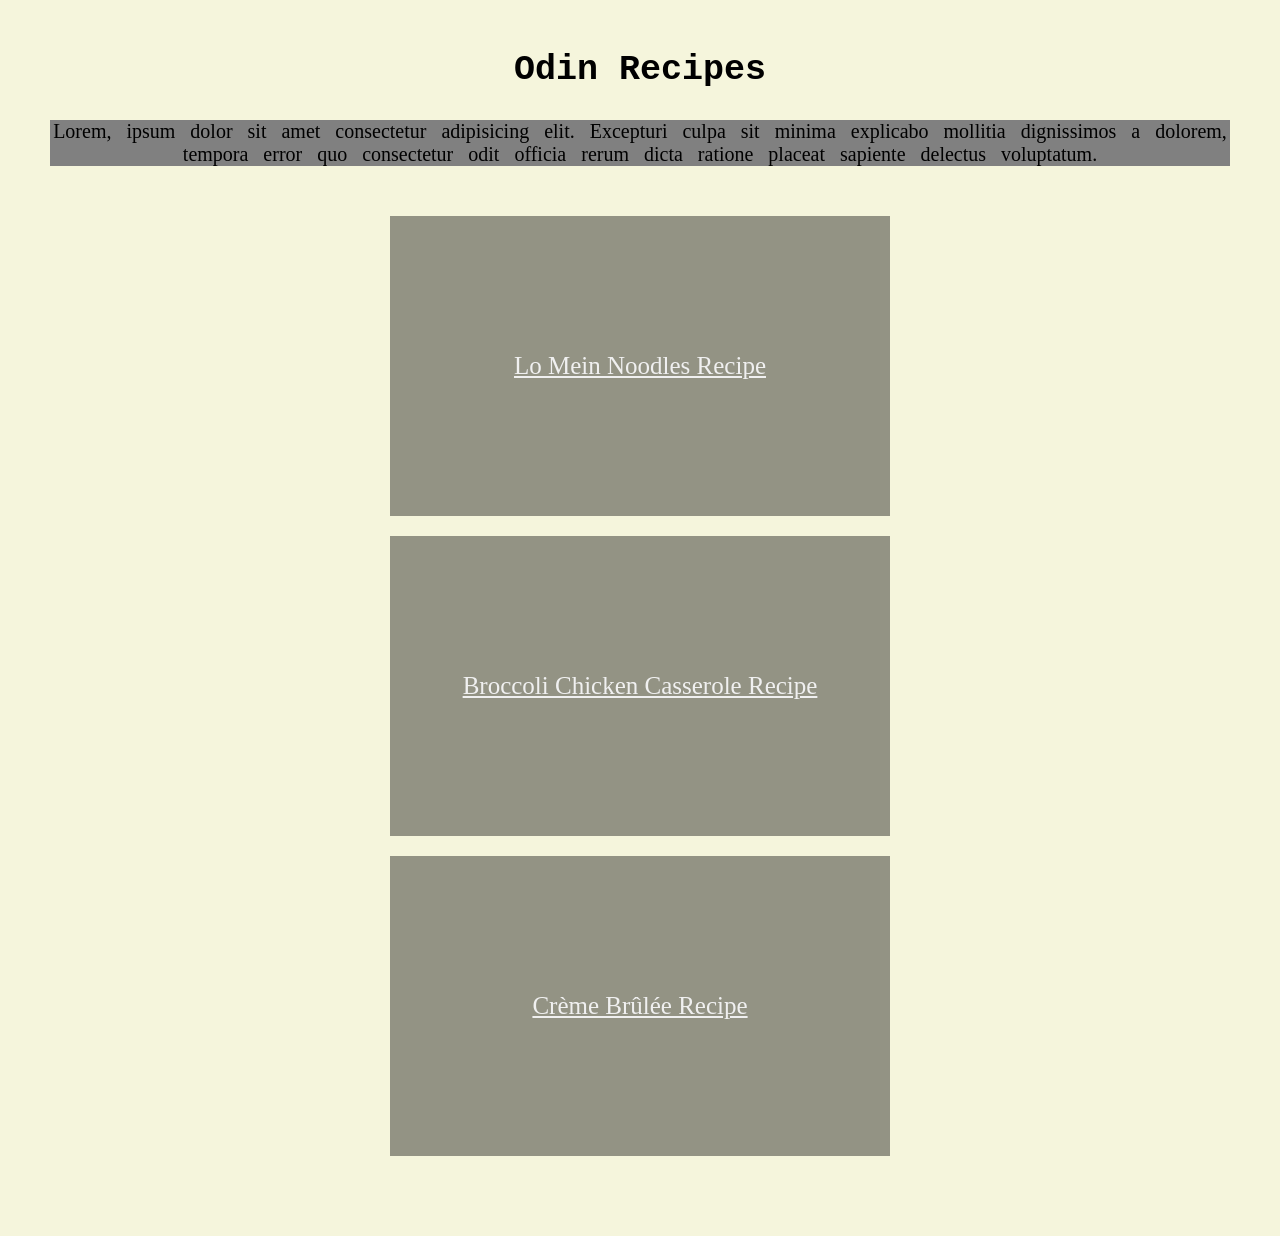
<file: index.html>
<!DOCTYPE html>
<html lang="en">
    <head>
        <meta charset="UTF-8">
        <meta name="viewport" content="width=device-width, initial-scale=1.0">
        <title>Recipes</title>
        <link rel="stylesheet" href="styles.css">
    </head>
    <body>
       <div class="main">
          <h1 class="title">Odin Recipes</h1>
          <p class="intro">Lorem, ipsum dolor sit amet consectetur adipisicing elit. Excepturi culpa sit minima explicabo mollitia dignissimos a dolorem, tempora error quo consectetur odit officia rerum dicta ratione placeat sapiente delectus voluptatum.</p>
          <div class="recipe-list">
            <ul class="recipes">
              <li class="recipe-desc"><a class="recipe-title" href="./recipes/Lo-Mein-Noodles.html">Lo Mein Noodles Recipe</a></li>
              <li class="recipe-desc"><a class="recipe-title" href="./recipes/Brocoli-Chicken-Casserole.html">Broccoli Chicken Casserole Recipe</a></li>
              <li class="recipe-desc"><a class="recipe-title" href="./recipes/Creme-Brulee.html">Crème Brûlée Recipe</a></li>
            </ul>
          </div>
       </div>
    </body>
</html>
</file>
<file: styles.css>
* {
    margin: 0;
    padding: 0;
    box-sizing: border-box;
    background-color: beige;
}


.main {
    display: inline-block;
    margin: 50px;
}
.title {
    text-align: center;
    font-size: 35px;
    font-family: 'Courier New', Courier, monospace;
    margin-bottom: 30px;
}
.intro {
    font-size: 20px;
    text-align: center;
    word-spacing: 10px;
    margin-bottom: 40px;
    background-color: #808080;
}

.recipe-list {
    padding: 10px;
    font-size:25px;
}

/**.recipe-desc {
    margin: 50px;
    list-style-type: none;
    font-family: Arial, Helvetica, sans-serif;
}**/
.recipes {
    list-style-type: none;
}

.recipe-desc {
    margin: 0 auto 20px;
    background-repeat: no-repeat;
    background-position: center;
    background-size: cover;
    width: 500px;
    height: 300px;
    display: flex;
    justify-content: center;
    align-items: center;

}

.recipe-desc:nth-child(1) {
    background-image: linear-gradient(rgba(0,0,0,0.4), rgba(0,0,0,0.4)), url('https://www.allrecipes.com/thmb/66-AdWiWOvHPyyKabWAfNm6i3qQ=/0x512/filters:no_upscale():max_bytes(150000):strip_icc():format(webp)/233446-lo-mein-noodles-dmfs-4x3-1356-1493-64be4dff0a84483b8e7716d6020fb1d5.jpg');
}

.recipe-desc:nth-child(2) {
    background-image: linear-gradient(rgba(0,0,0,0.4), rgba(0,0,0,0.4)), url('https://www.allrecipes.com/thmb/ksxaVGxmcXF4WRCTVX5t16UEJfc=/0x512/filters:no_upscale():max_bytes(150000):strip_icc():format(webp)/8965-broccoli-chicken-casserole-i-DDMFS-4x3-7c100071a13c4226bae46ea4afcf756b.jpg');
}

.recipe-desc:nth-child(3) {
    background-image: linear-gradient(rgba(0,0,0,0.4), rgba(0,0,0,0.4)), url('https://www.allrecipes.com/thmb/pnihZNb2insTUqOmpYO0F4neoLg=/750x0/filters:no_upscale():max_bytes(150000):strip_icc():format(webp)/AR-228515-simple-creme-brulee-dessert-dmfs-4x3-821623e7a86548eeb89370ac23d5f251.jpg');
}

.recipe-title {
    background-color: transparent;
    color: #f0f0f0;
    
}
</file>
